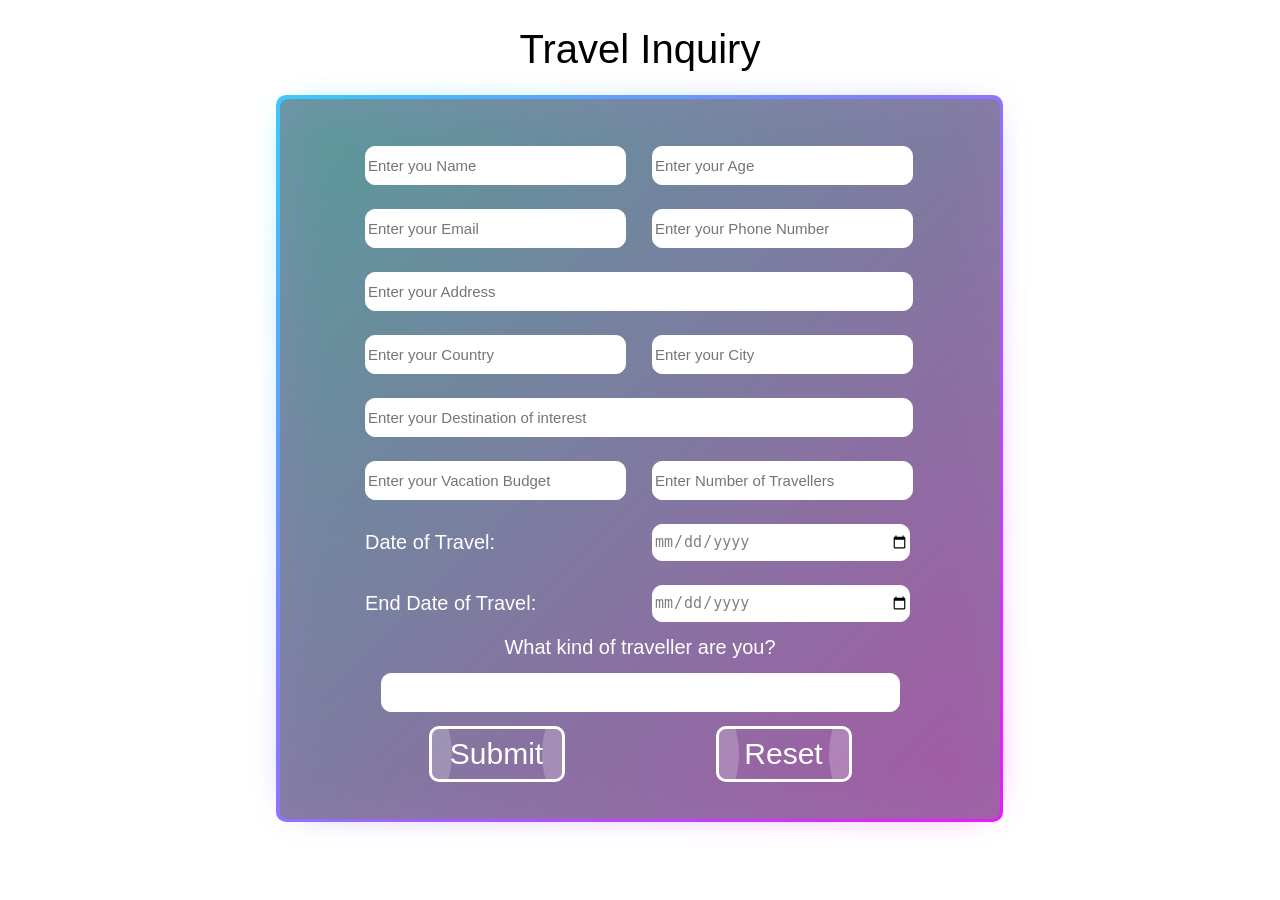
<file: html/inquiry.html>
<!DOCTYPE html>
<html lang="en">

<head>
  <meta charset="UTF-8">
  <meta name="viewport" content="width=device-width, initial-scale=1.0">
  <title>Inquiry form</title>
  <link rel="stylesheet" href="../Css/query_form.css">
  
   <!-- <style>
     .join{
    display: flex;
    flex-direction: column;
    align-items: center;
    justify-content: center;   
} 
/* .join_cont{
    background-color: wheat;
    width: 120px;
    height: 120px;
    border: none;
    font-size: 20px;
} */
body{
    margin: 0;
    padding: 0;
    height: 100vh;
    width: 100%;
    /* background-color: rgb(210, 212, 212); */
 }
 h1{
     text-align: center;
     font-style: normal;
     font-weight: 150;
 }
 .container{
     /* background-color: rgba(128, 123, 123, 0.39); */
     
     display: flex;
     align-items: center;
     justify-content: center;
     height: 100%;
     width: 100%;   
 }
 .container2{
     font-family: sans-serif;
     font-size: 20px;
 }
 .container3{
     /* border:3px dotted black;
     border-radius: 10px;
     padding: 20px;
     background-color:rgb(198, 202, 205); */
     
     height: 63vh;
     width: 63vh;
     display: flex;
     justify-content: center;
 }
 /* .container3:hover{
     background-color: rgba(128, 128, 128, 0.158);
     color: rgb(99, 99, 113);
 } */
 .input,.label{
     margin: 10px;
     width: 90%;
     font-size: 20px;
     color: white;
 }
 .input{
     border: 1px solid rgb(255, 255, 255);
     border-radius: 10px;
     height: 35px;
     font-size: 15px;
     background-color: white;
     color: grey;
 
 }
 .input:hover{
     background-color: rgba(128, 128, 128, 0.158);
    color: white;
 }

 .button {
  all: unset;
  display: flex;
  align-items: center;
  justify-content: center;
  position: relative;
  padding: 10px;
  border: white solid 0.15em;
  border-radius: 10px;
  cursor: pointer;
  overflow: hidden;
  transition: border 300ms, color 300ms;
  user-select: none;
  height: 30px;
  width: 110px;
}

.button input {
  z-index: 1;
  /* color: grey; */
  font-size: 30px;
  font-weight: 400;
  border: none;
  background: none;
  color: white;
}

.button:hover {
  color: #212121;
}

.button:active {
  border-color: teal;
}

.button::after, .button::before {
  content: "";
  position: absolute;
  width: 9em;
  aspect-ratio: 1;
  background: rgba(255, 255, 255, 0.407);
  opacity: 50%;
  border-radius: 50%;
  transition: transform 500ms, background 300ms;
}

.button::before {
  left: 0;
  transform: translateX(-8em);
}

.button::after {
  right: 0;
  transform: translateX(8em);
}

.button:hover:before {
  transform: translateX(-1em);
}

.button:hover:after {
  transform: translateX(1em);
}

.button:active:before,
.button:active:after {
  background: teal;
}
  table{
    width: 100%;
    height: 100%;
  }
  td{
    margin: 20px;
    color: white;

  }
  .span{
    width: 95%;
  }
  .select{
    width: 43%;
    color: gray;
  }
  .center{
    align-items: center;
    display: flex;
    justify-content: center;
    text-align: center;
  }
  .card {
    position: relative;
    height: 100%;
    width: 100%;
    background-color: rgba(128, 128, 128, 0.705);
    display: flex;
    flex-direction: column;
    justify-content: center;
    /* padding: 12px; */
    gap: 12px;
    border-radius: 8px;
    cursor: pointer;
  }
  
  .card::before {
    content: '';
    position: absolute;
    inset: 0;
    left: -4px;
    margin: auto;
    width: 101%;
    height: 101%;
    border-radius: 10px;
    background: linear-gradient(-45deg, #e81cff 0%, #40c9ff 100% );
    z-index: -10;
    pointer-events: none;
    transition: all 0.6s cubic-bezier(0.175, 0.885, 0.32, 1.275);
  }
  
  .card::after {
    content: "";
    z-index: -1;
    position: absolute;
    inset: 0;
    background: linear-gradient(-45deg, #fc00ff 0%, #00dbde 100% );
    transform: translate3d(0, 0, 0) scale(0.95);
    filter: blur(20px);
  }
  
  .heading {
    font-size: 20px;
    text-transform: capitalize;
    font-weight: 700;
  }
  
  .card p:not(.heading) {
    font-size: 14px;
  }
  
  .card p:last-child {
    color: #e81cff;
    font-weight: 600;
  }
  
  .card:hover::after {
    filter: blur(30px);
  }
  
  .card:hover::before {
    transform: rotate(-90deg) ;
  }
  
  
   </style> -->
</head>

<body>

  <div class="container">
    <div class="container2">
      <h1>Travel Inquiry</h1>
     
       
      
     
      <div class="container3">
        <div class="card">
 
 
       
        <form class="form" method="post" onsubmit="return validationForm()" name="form" action="inquiry.php">
          <table class="responsive-table">
            <tr>
              <td><input type="text" name="name" id="name" class="input" placeholder="Enter you Name"></td>
              <td> <input type="number" name="age" class="input" placeholder="Enter your Age"> </td>
            </tr>
            <tr>
              <td> <input type="email" name="email" class="input" placeholder="Enter your Email" > </td>
              <td> <input type="number" name="phone" class="input" placeholder="Enter your Phone Number"> </td>
            </tr>
            <tr>
              <td colspan="2"> <input type="text" name="address" class="input span" placeholder="Enter your Address"> </td>
            </tr>

            <tr>
              <td> <input type="text" name="country" class="input" id="" placeholder="Enter your Country">
                 <!-- <select type="text" name="country" class="input">
                <option value="">Select Your Country</option>

                <option value="Egypt">Egypt</option>
                <option value="India">India</option>
                <option value="Dubai">Dubai</option>
                <option value="Germany">Germany</option>
              </select> --></td> 
              <td> <input type="text" name="city" class="input" placeholder="Enter your City"> </td>
            </tr>
            <tr>
              <td colspan="2"> <input type="text" name="destination" class="input span"
                  placeholder="Enter your Destination of interest"> </td>
            </tr>
            </tr>
            <tr>
              <td> <input type="number" name="budget" class="input" placeholder="Enter your Vacation Budget"> </td>
              <td> <input type="number" name="travellers" class="input" placeholder="Enter Number of Travellers">
              </td>
            </tr>
          
            <tr>
              <td><label for="date" class="label">Date of Travel: </label></td>
              <td><input type="date" name="sdate" class="input"></td>
              
            </tr>
            <tr>
              <td> <label for="date" class="label">End Date of Travel: </label> </td>
              <td><input type="date" name=" edate" class="input" ></td>
            </tr>
            <tr> <td colspan="2"><label for="kind" class=" center">What kind of traveller are you?</label>
            </td>
            
          </tr>
          <tr>
            <td colspan="2">
              <div class="center">
                <input type="text" name="kind" class="input" id="lind">
                <!-- <select name="kind" id="traveller" class="input select ">
                  <option value="">Select any one</option>

                  <option value="Adventures">Adventures</option>
                  <option value="Peaceful">Peaceful</option>

                  <option value="Influencer">Influencer</option>
                </select> -->
              </div>
           </td>
          </tr>
          
            <tr class="button_main">
              <td><div class="join">
                <button class="button">
                  <input type="submit" value="Submit" class="join_cont" >
                </button></div></td>
                <td><div class="join">
                  <button class="button">
                  <input type="reset" value="Reset" class="join_cont">
                  </button></div></td>
            </tr>







      
          </table>
        </div>
      </div>
    </div>
      
        </div>

<script>

  function validationForm(){

    let name = document.forms.form.name.value;
    let age=document.forms["form"]["age"].value;
    let email=document.forms["form"]["email"].value;
    let phone=document.forms["form"]["phone"].value;
    let address=document.forms["form"]["address"].value;
    let city=document.forms["form"]["city"].value;
    let state=document.forms["form"]["state"].value;
    let destination=document.forms["form"]["destination"].value;
    let budget=document.forms["form"]["budget"].value;
    let travellersnumber=document.forms["form"]["travellers_number"].value;
    let date=document.forms["form"]["date"].value;
    let enddate=document.forms["form"]["end_date"].value;
     let input = document.getElementById("name").value;
    if(name){
      alert("Name is required!");
      name.focus();
     return false;}
 return true;



  }



</script>

</body>

</html>
</file>
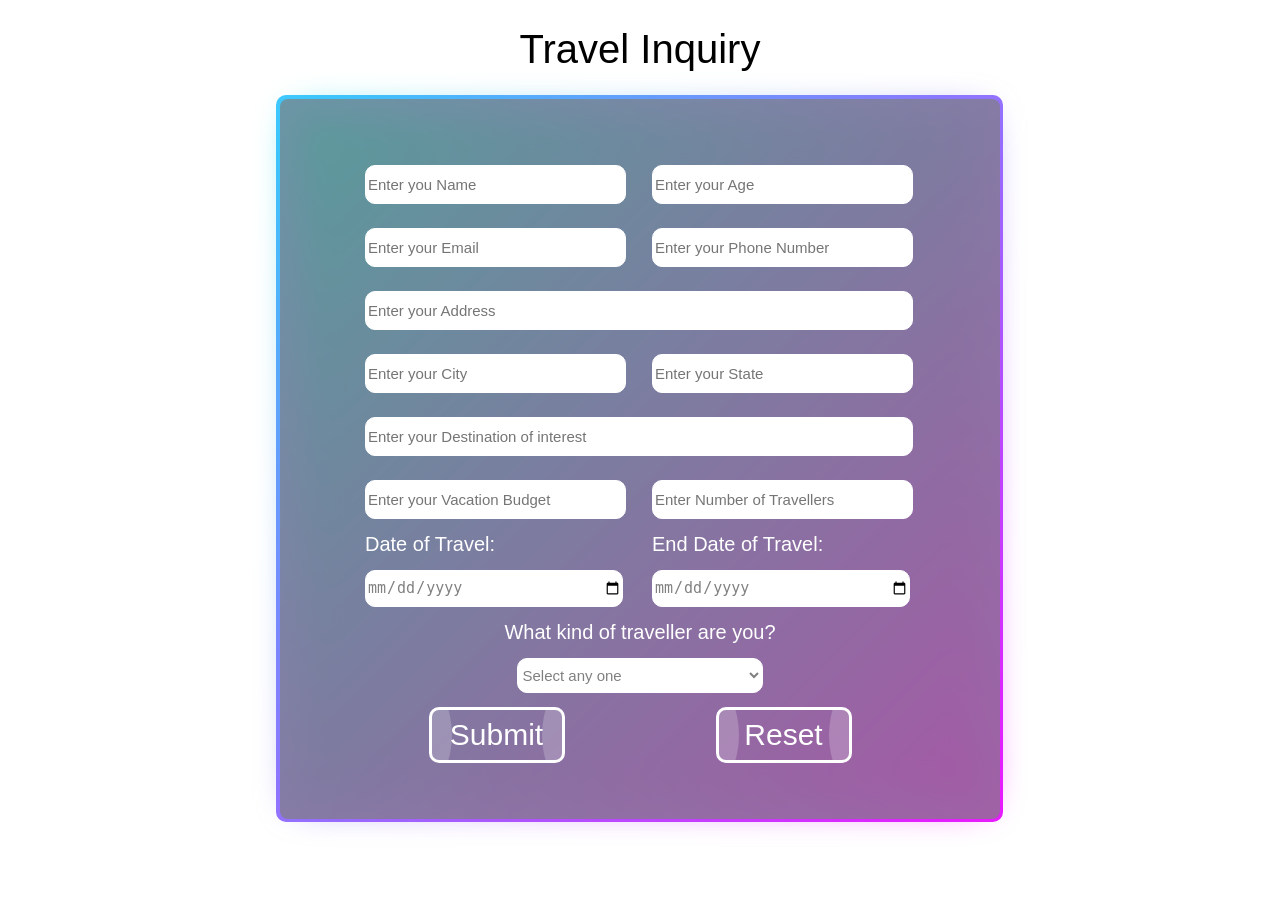
<file: html/query form.html>
<!DOCTYPE html>
<html lang="en">

<head>
  <meta charset="UTF-8">
  <meta name="viewport" content="width=device-width, initial-scale=1.0">
  <title>Inquiry form</title>
  <link rel="stylesheet" href="/Css/query_form.css">
</head>

<body>

  <div class="container">
    <div class="container2">
      <h1>Travel Inquiry</h1>
     
       
      
     
      <div class="container3">
        <div class="card">
 
 
       
        <form method="post" onsubmit="return validationForm()" name="form" >
          <table>
            <tr>
              <td><input type="text" name="name" id="name" class="input" placeholder="Enter you Name"></td>
              <td> <input type="number" name="age" class="input" placeholder="Enter your Age"> </td>
            </tr>
            <tr>
              <td> <input type="email" name="email" class="input" placeholder="Enter your Email" > </td>
              <td> <input type="number" name="phone" class="input" placeholder="Enter your Phone Number"> </td>
            </tr>
            <tr>
              <td colspan="2"> <input type="text" name="address" class="input span" placeholder="Enter your Address"> </td>
            </tr>

            <tr>
              <td> <input type="text" name="city" class="input" placeholder="Enter your City"> </td>
              <td> <input type="text" name="state" class="input" placeholder="Enter your State"> </td>
            </tr>
            <tr>
              <td colspan="2"> <input type="text" name="destination" class="input span"
                  placeholder="Enter your Destination of interest"> </td>
            </tr>
            </tr>
            <tr>
              <td> <input type="number" name="budget" class="input" placeholder="Enter your Vacation Budget"> </td>
              <td> <input type="number" name="travellers_number" class="input" placeholder="Enter Number of Travellers">
              </td>
            </tr>
          
            <tr>
              <td><label for="date" class="label">Date of Travel: </label></td>
              <td> <label for="date" class="label">End Date of Travel: </label> </td>
            </tr>
            <tr>
              <td><input type="date" name="date" class="input"></td>
              <td><input type="date" name=" end_date" class="input" ></td>
            </tr>
            <tr> <td colspan="2"><label for="traveller" class=" center">What kind of traveller are you?</label>
            </td>
            
          </tr>
          <tr>
            <td colspan="2">
              <div class="center">
                <select name="traveller" id="traveller" class="input select ">
                  <option value="">Select any one</option>

                  <option value="">Adventures</option>
                  <option value="">Peaceful</option>

                  <option value="">Influencer</option>
                </select>
              </div>
           </td>
          </tr>
          
            <tr class="button_main">
              <td><div class="join">
                <button class="button">
                  <input type="submit" value="Submit" class="join_cont" >
                </button></div></td>
                <td><div class="join">
                  <button class="button">
                  <input type="reset" value="Reset" class="join_cont">
                  </button></div></td>
            </tr>







      
          </table>
        </div>
      </div>
    </div>
      
        </div>

<script>

  function validationForm(){

    let name = document.forms.form.name.value;
    let age=document.forms["form"]["age"].value;
    let email=document.forms["form"]["email"].value;
    let phone=document.forms["form"]["phone"].value;
    let address=document.forms["form"]["address"].value;
    let city=document.forms["form"]["city"].value;
    let state=document.forms["form"]["state"].value;
    let destination=document.forms["form"]["destination"].value;
    let budget=document.forms["form"]["budget"].value;
    let travellersnumber=document.forms["form"]["travellers_number"].value;
    let date=document.forms["form"]["date"].value;
    let enddate=document.forms["form"]["end_date"].value;
     let input = document.getElementById("name").value;
    if(name){
      alert("Name is required!");
      name.focus();
     return false;}
 return true;



  }



</script>

</body>

</html>
</file>
<file: Css/query_form.css>
.join{
    display: flex;
    flex-direction: column;
    align-items: center;
    justify-content: center;   
} 
/* .join_cont{
    background-color: wheat;
    width: 120px;
    height: 120px;
    border: none;
    font-size: 20px;
} */
body{
    margin: 0;
    padding: 0;
    height: 100%;
    width: 100%;
    /* background-color: rgb(210, 212, 212); */
 }
 h1{
     text-align: center;
     font-style: normal;
     font-weight: 150;
 }
 .container{
     /* background-color: rgba(128, 123, 123, 0.39); */
     
     display: flex;
     align-items: center;
     justify-content: center;
     height: 100%;
     width: 100%;   
 }
 .container2{
     font-family: sans-serif;
     font-size: 20px;
 }
 .container3{
     /* border:3px dotted black;
     border-radius: 10px;
     padding: 20px;
     background-color:rgb(198, 202, 205); */
     
     height: 80vh;
     width: 80vh;
     display: flex;
     justify-content: center;
 }
 /* .container3:hover{
     background-color: rgba(128, 128, 128, 0.158);
     color: rgb(99, 99, 113);
 } */
 .input,.label{
     margin: 10px;
     width: 90%;
     font-size: 20px;
     color: white;
 }
 .input{
     border: 1px solid rgb(255, 255, 255);
     border-radius: 10px;
     height: 35px;
     font-size: 15px;
     background-color: white;
     color: grey;
 
 }
 .input:hover{
     background-color: rgba(128, 128, 128, 0.158);
    color: white;
 }

 .button {
  all: unset;
  display: flex;
  align-items: center;
  justify-content: center;
  position: relative;
  padding: 10px;
  border: white solid 0.15em;
  border-radius: 10px;
  cursor: pointer;
  overflow: hidden;
  transition: border 300ms, color 300ms;
  user-select: none;
  height: 30px;
  width: 110px;
}

.button input {
  z-index: 1;
  /* color: grey; */
  font-size: 30px;
  font-weight: 400;
  border: none;
  background: none;
  color: white;
}

.button:hover {
  color: #212121;
}

.button:active {
  border-color: teal;
}

.button::after, .button::before {
  content: "";
  position: absolute;
  width: 9em;
  aspect-ratio: 1;
  background: rgba(255, 255, 255, 0.407);
  opacity: 50%;
  border-radius: 50%;
  transition: transform 500ms, background 300ms;
}

.button::before {
  left: 0;
  transform: translateX(-8em);
}

.button::after {
  right: 0;
  transform: translateX(8em);
}

.button:hover:before {
  transform: translateX(-1em);
}

.button:hover:after {
  transform: translateX(1em);
}

.button:active:before,
.button:active:after {
  background: teal;
}
  table{
    width: 80%;
    height: 80%;
    margin: auto;
    justify-content: center;
    align-items: center;
  }
  td{
    margin: 20px;
    color: white;

  }
  tr{
    width: fit-content;
  }
  .span{
    width: 95%;
  }
  .select{
    width: 43%;
    color: gray;
  }
  .center{
    align-items: center;
    display: flex;
    justify-content: center;
    text-align: center;
  }
  .card {
    position: relative;
    height: 100%;
    width: 100%;
    background-color: rgba(128, 128, 128, 0.705);
    display: flex;
    flex-direction: column;
    justify-content: center;
    /* padding: 12px; */
    gap: 12px;
    border-radius: 8px;
    cursor: pointer;
  }
  
  .card::before {
    content: '';
    position: absolute;
    inset: 0;
    left: -4px;
    margin: auto;
    width: 101%;
    height: 101%;
    border-radius: 10px;
    background: linear-gradient(-45deg, #e81cff 0%, #40c9ff 100% );
    z-index: -10;
    pointer-events: none;
    transition: all 0.6s cubic-bezier(0.175, 0.885, 0.32, 1.275);
  }
  
  .card::after {
    content: "";
    z-index: -1;
    position: absolute;
    inset: 0;
    background: linear-gradient(-45deg, #fc00ff 0%, #00dbde 100% );
    transform: translate3d(0, 0, 0) scale(0.95);
    filter: blur(20px);
  }
  
  .heading {
    font-size: 20px;
    text-transform: capitalize;
    font-weight: 700;
  }
  
  .card p:not(.heading) {
    font-size: 14px;
  }
  
  .card p:last-child {
    color: #e81cff;
    font-weight: 600;
  }
  
  .card:hover::after {
    filter: blur(30px);
  }
  
  .card:hover::before {
    transform: rotate(-90deg) ;
  }
  
  

  /* responsive */
  /* Default table styles */
  /* .responsive-table {
    width: 100%;Ensure the table spans the full width 
    border-collapse: collapse;Optional: Merge cell borders 
 }
 
 .responsive-table td {
    padding: 10px;
    border: 1px solid #ccc;
    Additional styling for table cells 
 }*/
 @media (max-width: 870px) {
  .container3{
    height: 70%;
    width: auto;

  } 
  .responsive-table {
     display: block; /* Change table display to stack rows */
  }
  
  .responsive-table tr {
     display: block; /* Stacking rows */
     margin-bottom: 10px; /* Add spacing between rows */
  }
  
  .responsive-table td {
     display: block; /* Stacking cells */
     width: 100%;
     border: none; /* Remove cell borders for vertical layout */
  }
  .card:hover::before {
    transform: rotate(0deg) ;
  }
  /* table{
    display: flex;
    justify-content: center;
    align-items: center;
  } */
}
</file>
